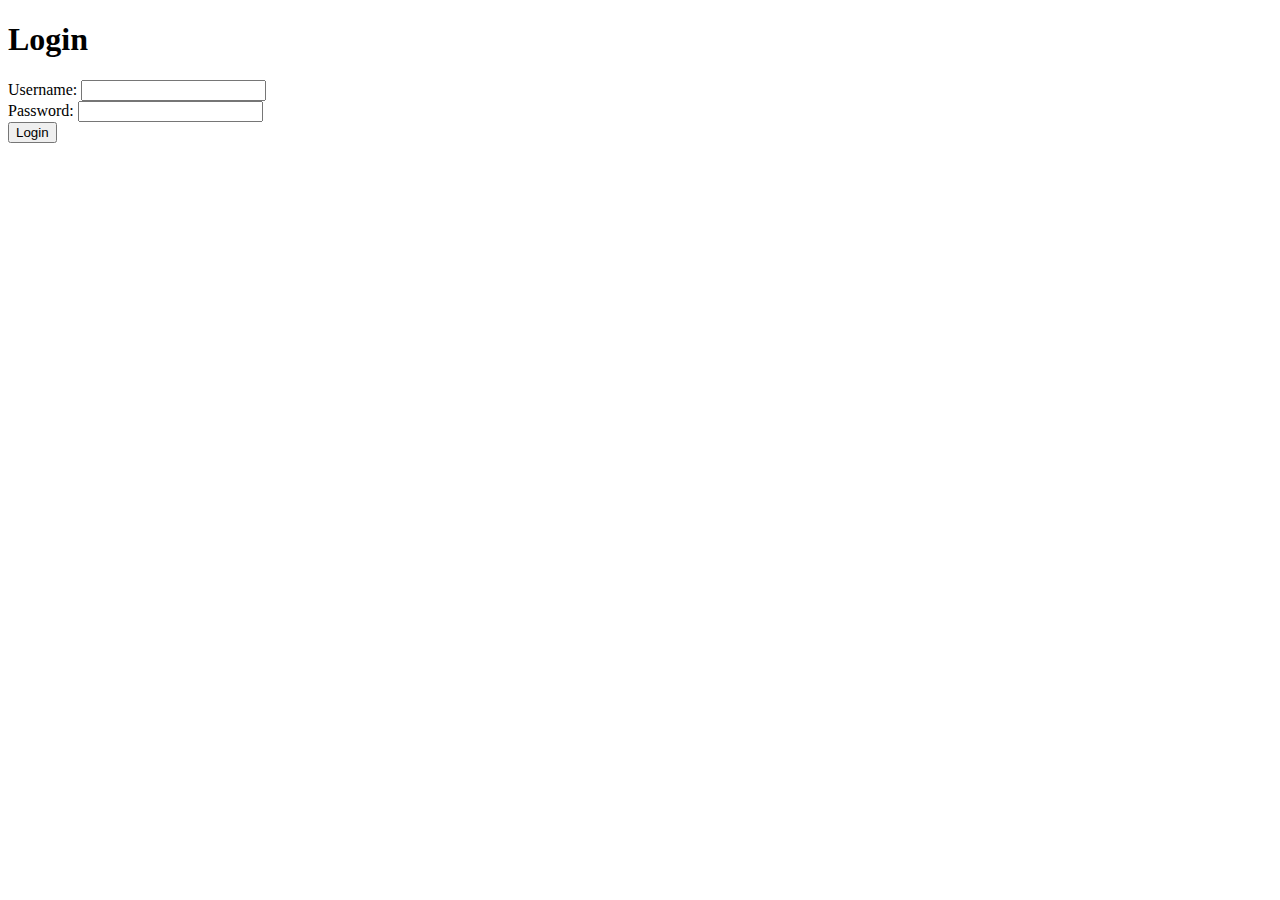
<file: login ai.html>
<!DOCTYPE html>
<html>
<head>
<title>Login Page</title>
</head>
<body>
<h1>Login</h1>
<form method="POST">
<label for="username">Username:</label>
<input type="text" name="username"><br>
<label for="password">Password:</label>
<input type="password" name="password"><br>
<button type="submit">Login</button>
</form>
</body>
</html>
</file>
